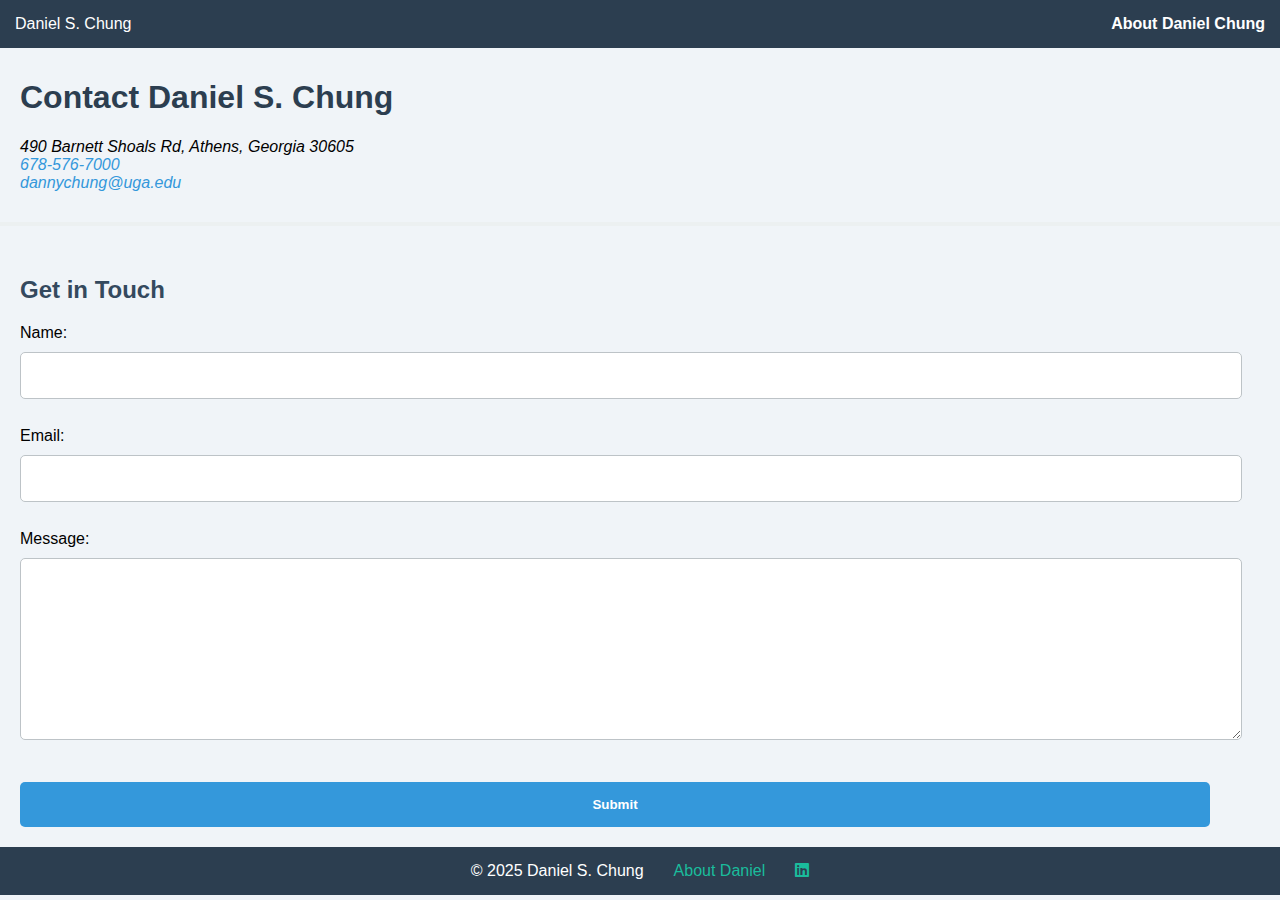
<file: contact.html>
<!DOCTYPE html>
<html lang="en">
<head>
    <meta charset="UTF-8">
    <meta name="viewport" content="width=device-width, initial-scale=1.0">
    <title>Contact Daniel Chung</title>
    <link rel="stylesheet" href="css/style.css"> 
    <link rel="stylesheet" href="https://cdnjs.cloudflare.com/ajax/libs/font-awesome/6.0.0-beta3/css/all.min.css">
</head>
<body>
    <!-- Header Section with Navigation -->
    <header>
        <nav>
            <p>Daniel S. Chung</p>
            <p><a href="index.html" aria-label="About Daniel Chung">About Daniel Chung</a></p>
        </nav>
    </header>

    <!-- Main Content -->
    <main>
        <!-- Contact Information Section -->
        <section class="contact-info">
            <h1>Contact Daniel S. Chung</h1>
            <address>
                490 Barnett Shoals Rd, Athens, Georgia 30605<br>
                <a href="tel:+16785767000">678-576-7000</a><br>
                <a href="mailto:dannychung@uga.edu">dannychung@uga.edu</a>
            </address>
        </section>

        <hr>

        <!-- Contact Form Section -->
        <section class="contact-form">
            <h2>Get in Touch</h2>
            <form action="mailto:dannychung@uga.edu" method="post">
                <label for="name">Name:</label>
                <input type="text" id="name" name="name" required aria-required="true"><br><br>

                <label for="email">Email:</label>
                <input type="email" id="email" name="email" required aria-required="true"><br><br>

                <label for="message">Message:</label><br>
                <textarea id="message" name="message" rows="10" cols="30" required aria-required="true"></textarea><br><br>

                <input type="submit" value="Submit">
            </form>
        </section>
    </main>

   <!-- Footer Section -->
<footer>
    <p>&copy; 2025 Daniel S. Chung</p>
    <p><a href="index.html" aria-label="About Daniel Chung">About Daniel</a></p>
    <p>
        <a href="https://www.linkedin.com/in/dannyychung/" target="_blank" rel="noopener noreferrer" aria-label="Daniel Chung LinkedIn Profile">
            <i class="fab fa-linkedin"></i>
        </a>
    </p>
</footer>
</file>
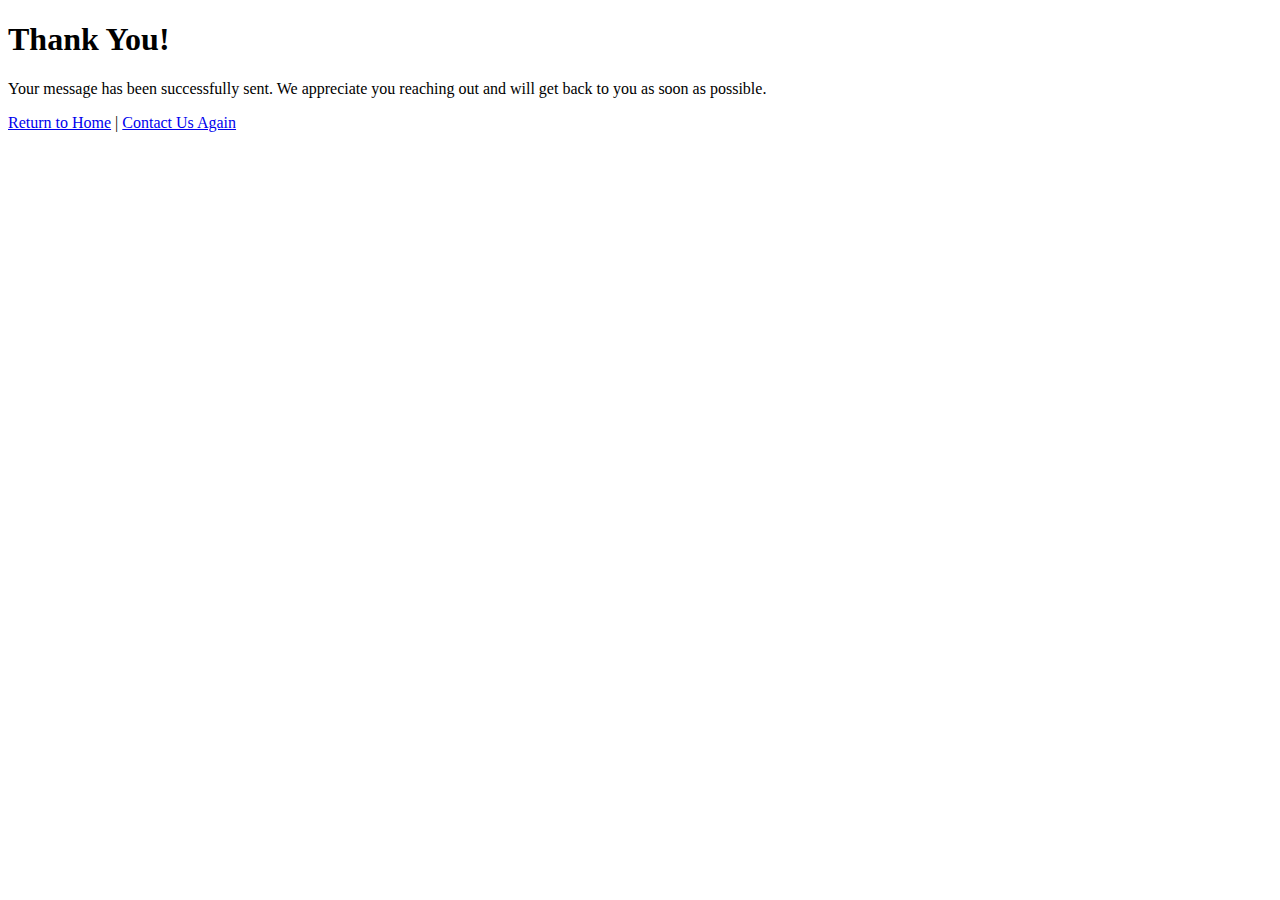
<file: thankyou.html>
<!DOCTYPE html>
<html lang="en">
    
<head>
    <meta charset="UTF-8">
    <meta name="viewport" content="width=device-width, initial-scale=1.0">
    <title>Thank You</title>
</head>
<body>
    <header>
        <h1>Thank You!</h1>
    </header>

    <section>
        <p>Your message has been successfully sent. We appreciate you reaching out and will get back to you as soon as possible.</p>
    </section>

    <footer>
        <p>
            <a href="index.html">Return to Home</a> |
            <a href="contact.html">Contact Us Again</a>
        </p>
    </footer>
</body>
</html>
</file>
<file: css/style.css>
/* Remove default margins */
body {
    margin: 0;
    font-family: 'Poppins', sans-serif; /* Use a modern Google font for cleaner typography */
    background-color: #f0f4f8; /* Light background for the entire page */
}

/* Style navigation */
nav {
    display: flex;
    justify-content: space-between;
    background-color: #2c3e50; /* Deep blue background */
    color: white;
    padding: 15px;
}

nav p {
    margin: 0;
}

nav a {
    color: white;
    text-decoration: none;
    font-weight: bold;
}

nav a:hover {
    text-decoration: underline;
    color: #1abc9c; /* Light teal on hover */
}

/* Style footer */
footer {
    display: flex;
    justify-content: center;
    background-color: #2c3e50; /* Deep blue background */
    color: white;
    padding: 15px;
}

footer p {
    margin: 0 15px;
}

footer a {
    color: #1abc9c; /* Teal link color */
    text-decoration: none;
}

footer a:hover {
    text-decoration: underline;
    color: #16a085; /* Darker teal on hover */
}

/* Splash section */
.splash {
    text-align: center;
    padding: 40px;
    background-image: url('../images/splash-bg.jpg'); /* Ensure the correct path */
    background-size: cover;
    background-position: center;
    color: white;
    background-color: rgba(44, 62, 80, 0.7); /* Fallback if image is missing */
}

.splash img {
    border-radius: 50%;
    border: 5px solid #fff; /* White border */
}

.splash h1 {
    color: #ecf0f1; /* Light white-grey for the title */
    font-size: 2.5em;
    margin-bottom: 10px;
}

.splash .tagline {
    font-size: 1.2em;
    color: #bdc3c7; /* Soft grey for tagline */
}

/* Heading styles */
h1, h2 {
    font-family: 'Roboto', sans-serif;
}

h1 {
    color: #2c3e50; /* Dark blue for main headings */
}

h2 {
    color: #34495e; /* Medium dark grey for section headings */
}

/* Border styling for horizontal rules */
hr {
    border: 2px solid #ecf0f1; /* Light grey border */
    margin: 20px 0;
}

/* Unordered list styles */
ul {
    list-style-type: square; /* Square bullets */
    padding-left: 20px;
}

/* Description list */
dl {
    display: grid;
    grid-template-columns: 1fr 2fr;
    gap: 10px;
}

/* Link styles */
a {
    color: #3498db; /* Vibrant blue link color */
    text-decoration: none;
}

a:hover {
    text-decoration: underline; /* Underline on hover */
    color: #2980b9; /* Darker blue on hover */
}

/* Card layout for project section */
.three-col {
    display: grid;
    grid-template-columns: repeat(3, 1fr);
    gap: 20px;
}

.card {
    background-color: #ffffff;
    border: 1px solid #ddd;
    box-shadow: 0 4px 8px rgba(0,0,0,0.1);
    padding: 15px;
    transition: transform 0.3s, box-shadow 0.3s;
}

.card:hover {
    transform: translateY(-5px); /* Lift effect on hover */
    box-shadow: 0 8px 16px rgba(0,0,0,0.2);
}

.card img {
    width: 100%;
    height: auto;
    border-bottom: 3px solid #3498db; /* Accent color on image bottom */
}

/* Contact page styles */
.one-col {
    display: flex;
    flex-direction: column;
    align-items: center;
    padding: 20px;
    background-color: #ecf0f1; /* Soft grey background */
}

input, textarea {
    width: 100%;
    margin: 10px 0;
    padding: 15px;
    border: 1px solid #bdc3c7; /* Light grey border */
    border-radius: 5px;
}

input[type="submit"] {
    background-color: #3498db; /* Blue button */
    color: white;
    border: none;
    padding: 15px;
    cursor: pointer;
    border-radius: 5px;
    font-weight: bold;
}

input[type="submit"]:hover {
    background-color: #2980b9; /* Darker blue on hover */
}

/* Responsive Styles */
@media (max-width: 768px) {
    .three-col {
        grid-template-columns: 1fr;
    }

    nav, footer {
        flex-direction: column;
        align-items: center;
        text-align: center;
    }
}

.education, .honors, .skills, .leadership, .projects {
    margin-left: 10px; /* Moves these sections slightly to the right */
    margin-right: 10px; /* Keeps balance */
}

.contact-info, .contact-form {
    margin-left: 10px; /* Small shift to the right */
    margin-right: 60px; /* Keeps balance */
    padding: 10px; /* Adds a little spacing inside */
}
</file>
